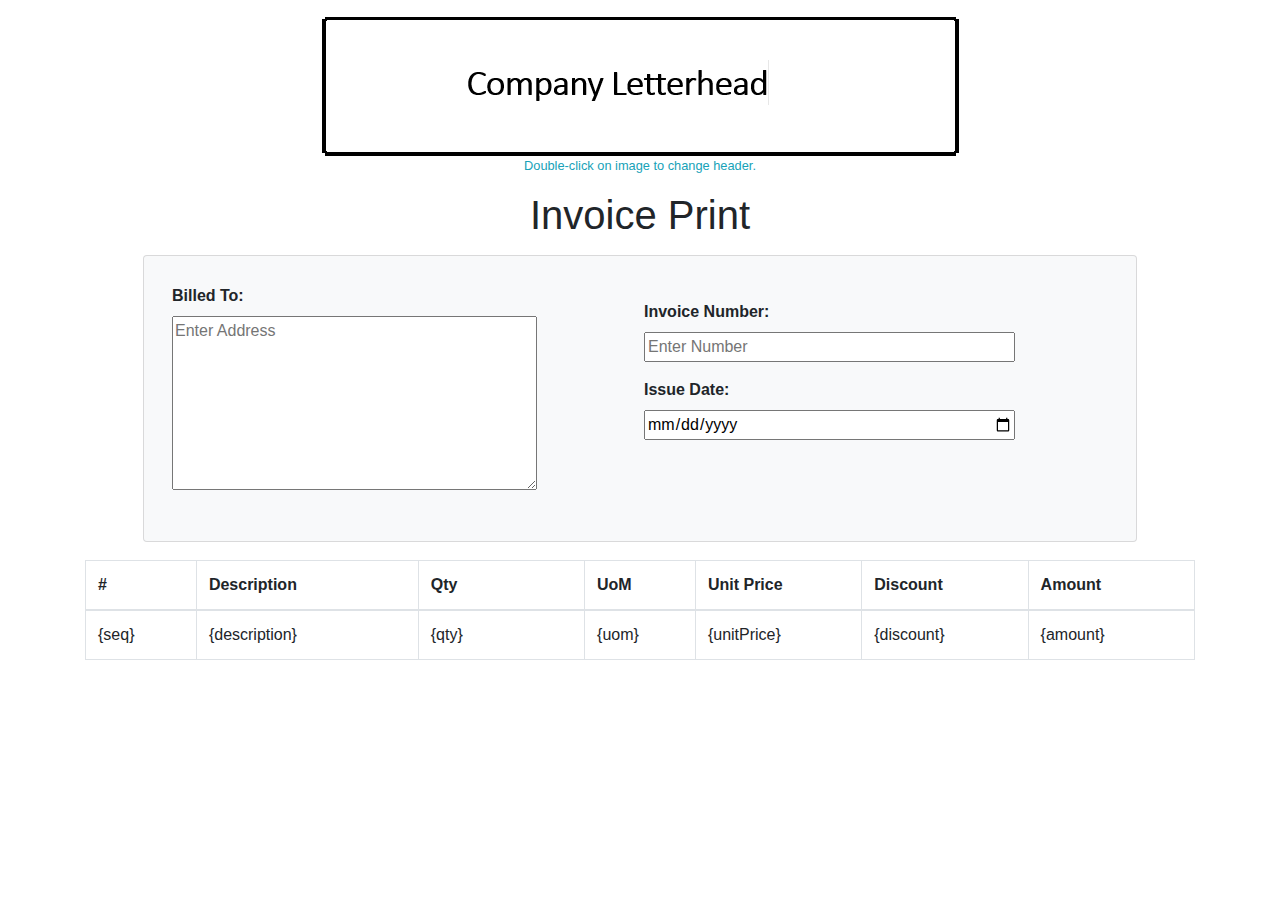
<file: invoice.html>
<!DOCTYPE html>
<html>
<head>
	<title>Print your Invoice in 5 minutes</title>
	<link rel="stylesheet" type="text/css" href="css/bootstrap.min.css">
</head>
<body>
	<table class="w-auto d-block">
		<thead class="w-auto d-block">
			<tr class="w-auto d-block">
				<th id="headerContainer" class="container my-3 d-block mx-auto" style="width: 80%">
					<img id="headerImage" class="page-header img-fluid d-block mx-auto" src="image/company header.png">
					<p class="d-print-none small text-center text-info">Double-click on image to change header.</p>
					<p class="d-block h1 header-text text-center my-3">Invoice Print</p>
					<div id="infoDiv" class="card card-body bg-light d-print-none">
						<form id="infoForm" class="d-flex flex-row">
							<div class="p-2 flex-fill">
								<div class="form-group">
									<label for="addressInput"><strong>Billed To:</strong></label><br>
									<textarea id="addressInput" class="formControl input" placeholder="Enter Address" rows="7" style="width:80%"></textarea>
								</div>
							</div>
							<div class="p-2 flex-fill">
								<div class="form-group my-3">
									<label for="numberInput"><strong>Invoice Number:</strong></label><br>
									<input type="text" id="numberInput" class="formControl input" placeholder="Enter Number" style="width:80%"></input>
								</div>
								<div class="form-group">
									<label for="dateInput"><strong>Issue Date:</strong></label><br>
									<input type="date" id="dateInput" class="formControl input" placeholder="Enter Date" style="width:80%"></input>
								</div>
							</div>
						</form>
					</div>
					<div id="infoDivPrint" class="card card-body bg-light d-none d-print-block">
						<div id="infoFormPrint" class="d-flex flex-row">
							<div class="p-2 float-left" style="width:50%">
								<div>
									<p><strong>Billed To:</strong></p>
									<p id="addressValue" class="formControl" rows="7" style="width:80%"></p>
								</div>
							</div>
							<div class="p-2 float-right"style="width:50%">
								<div class="mb-3">
									<p class="d-inline"><strong>Invoice Number:</strong></p>
									<p id="numberValue" class="formControl d-inline" style="width:80%"></p>
								</div>
								<div>
									<p class="d-inline"><strong>Issue Date:</strong></p>
									<p id="dateValue" class="formControl d-inline" style="width:80%"></p>
								</div>
							</div>
							<div class="float-none"></div>
						</div>
					</div>
				</th>
			</tr>
		</thead>

		<tbody class="w-auto d-block">
			<tr class="w-auto d-block">
				<td id="content" class="w-auto d-block">
					<div class="container table-responsive">
						<table id="lines" name="table" class="table table-bordered table-stripped">
							<thead>
								<tr>
									<th style="width: 10%" scope="col">#</th>
									<th style="width: 20%" scope="col">Description</th>
									<th style="width: 15%" scope="col">Qty</th>
									<th style="width: 10%" scope="col">UoM</th>
									<th style="width: 15%" scope="col">Unit Price</th>
									<th style="width: 15%" scope="col">Discount</th>
									<th style="width: 15%" scope="col">Amount</th>
								</tr>
							</thead>
							<tbody>
								<tr name="templateRow" class="">
									<td>{seq}</td>
									<td>{description}</td>
									<td>{qty}</td>
									<td>{uom}</td>
									<td>{unitPrice}</td>
									<td>{discount}</td>
									<td>{amount}</td>
								</tr>
							</tbody>
						</table>
					</div>
				</td>
			</tr>
		</tbody>
		<tfoot class="w-auto d-block">
			<tr class="w-auto d-block">
				<th id="footer">
					<p></p>
				</th>
			</tr>
		</tfoot>

	</table>
	<script type="text/javascript" src="script/jquery-3.4.1.js"></script>
	<script type="text/javascript" src="script/bootstrap.min.js"></script>
	<script type="text/javascript" src="script/main.js"></script>
	<script type="text/javascript" src="script/invoice.js"></script>
</body>
</html>
</file>
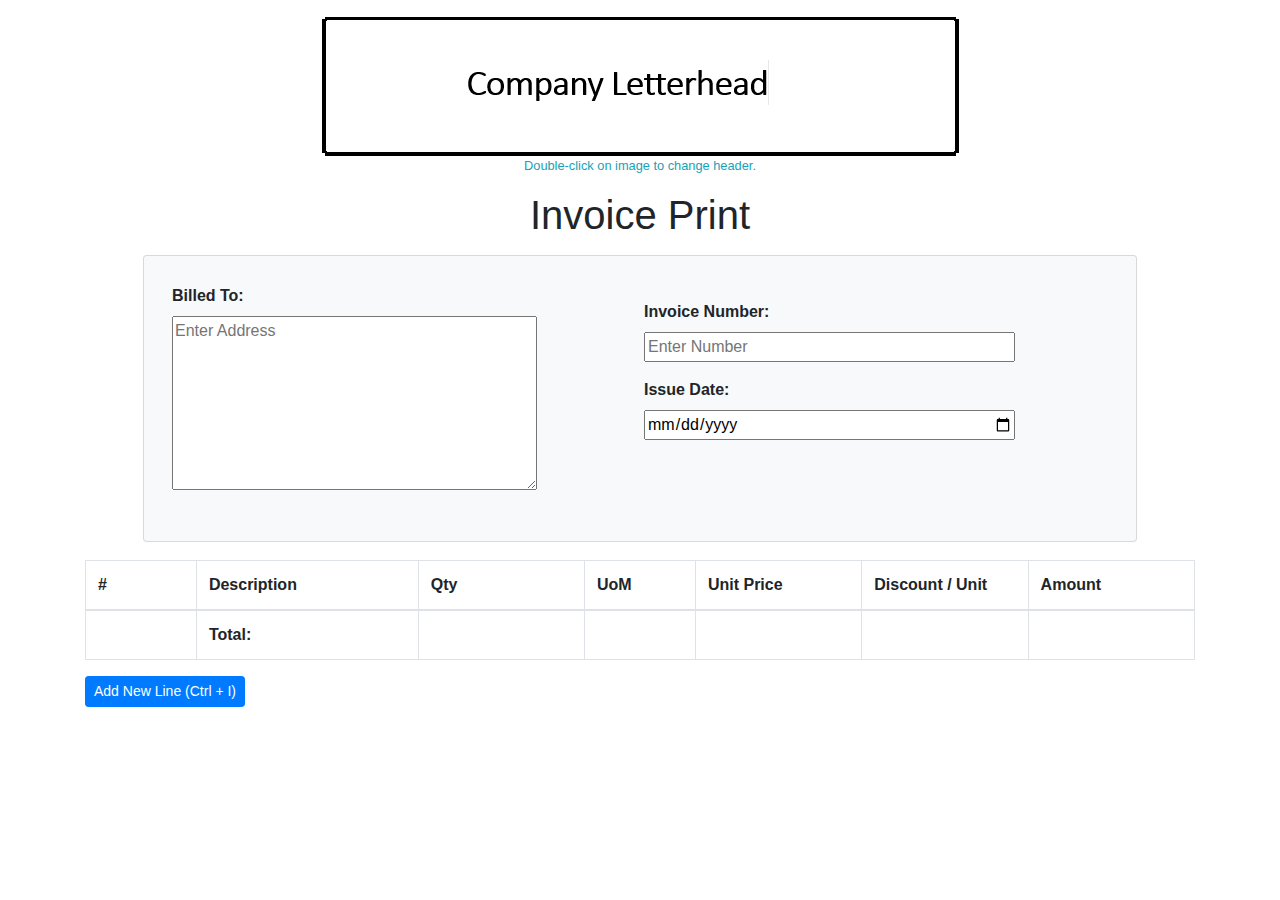
<file: module/Accounting/Invoice/invoice.html>
<!DOCTYPE html>
<html>
<head>
	<title>Print your Invoice in 5 minutes</title>
	<link rel="stylesheet" type="text/css" href="../../../../css/bootstrap.min.css">
	<link rel="stylesheet" type="text/css" href="css/custom css.css">
</head>
<body>
	<table class="w-auto d-block">
		<thead class="w-auto d-block">
			<tr class="w-auto d-block">
				<th id="headerContainer" class="container my-3 d-block mx-auto" style="width: 80%">
					<img id="headerImage" class="page-header img-fluid d-block mx-auto" src="image/company header.png"data-toggle="tooltip" title="Double-click to change this.">
					<p class="d-print-none small text-center text-info">Double-click on image to change header.</p>
					<p class="d-block h1 header-text text-center my-3">Invoice Print</p>
					<div id="infoDiv" class="card card-body bg-light d-print-none">
						<form id="infoForm" class="d-flex flex-row">
							<div class="p-2 flex-fill">
								<div class="form-group">
									<label for="addressInput"><strong>Billed To:</strong></label><br>
									<textarea id="addressInput" class="formControl input infoInput" placeholder="Enter Address" rows="7" style="width:80%"></textarea>
								</div>
							</div>
							<div class="p-2 flex-fill">
								<div class="form-group my-3">
									<label for="numberInput"><strong>Invoice Number:</strong></label><br>
									<input type="text" id="numberInput" class="formControl input infoInput" placeholder="Enter Number" style="width:80%"></input>
								</div>
								<div class="form-group">
									<label for="dateInput"><strong>Issue Date:</strong></label><br>
									<input type="date" id="dateInput" class="formControl input infoInput" placeholder="Enter Date" style="width:80%"></input>
								</div>
							</div>
						</form>
					</div>
					<div id="infoDivPrint" class="card card-body bg-light d-none d-print-block">
						<div id="infoFormPrint" class="d-flex flex-row">
							<div class="p-2 float-left" style="width:50%">
								<div>
									<p><strong>Billed To:</strong></p>
									<p id="addressValue" class="formControl" rows="7" style="width:80%"></p>
								</div>
							</div>
							<div class="p-2 float-right"style="width:50%">
								<div class="mb-3">
									<p class="d-inline"><strong>Invoice Number:</strong></p>
									<p id="numberValue" class="formControl d-inline" style="width:80%"></p>
								</div>
								<div>
									<p class="d-inline"><strong>Issue Date:</strong></p>
									<p id="dateValue" class="formControl d-inline" style="width:80%"></p>
								</div>
							</div>
							<div class="float-none"></div>
						</div>
					</div>
				</th>
			</tr>
		</thead>

		<tbody class="w-auto d-block">
			<tr class="w-auto d-block">
				<td id="content" class="w-auto d-block">
					<div class="container table-responsive">
						<table id="lines" name="table" class="table table-bordered table-striped">
							<thead>
								<tr>
									<th style="width: 10%" scope="col">#</th>
									<th style="width: 20%" scope="col">Description</th>
									<th style="width: 15%" scope="col">Qty</th>
									<th style="width: 10%" scope="col">UoM</th>
									<th style="width: 15%" scope="col">Unit Price</th>
									<th style="width: 15%" scope="col">Discount / Unit</th>
									<th style="width: 15%" scope="col">Amount</th>
								</tr>
							</thead>
							<tbody>
								<tr name="templateRow" class="d-print-none d-none">
									<td>{seq}</td>
									<td>{description}</td>
									<td>{qty}</td>
									<td>{uom}</td>
									<td>{unitPrice}</td>
									<td>{discount}</td>
									<td>{amount}</td>
								</tr>
							</tbody>
							<tfoot class="font-weight-bold">
								<tr>
									<td></td>
									<td>Total:</td>
									<td>{qtyTotal}</td>
									<td></td>
									<td></td>
									<td>{discountTotal}</td>
									<td>{amountTotal}</td>
								</tr>
							</tfoot>
						</table>

						<button type="button" class="btn btn-sm btn-primary d-print-none" data-toggle="modal" data-target="#itemForm">Add New Line (Ctrl + I)</button>
					</div>
					<div id="itemFormDiv" class="modal" tabindex="-1" role="dialog">
						<div class="modal-dialog modal-lg" role="document">
							<div class="modal-content">
								<div class="modal-header">
									<h5 class="modal-title">Add Product</h5>
									<button type="button" class="close" data-dismiss="modal" aria-label="Close">
										<span aria-hidden="true">&times;</span>
									</button>
								</div>
								<div class="modal-body" id="itemModal">
									<div id="itemDiv" class="bg-light d-print-none">
										<form id="itemForm" class="d-flex flex-row">
											<div class="p-2" style="width:50%">
												<div class="form-group">
													<label for="descriptionInput"><strong>Description</strong></label><br>
													<textarea id="descriptionInput" class="formControl input" placeholder="Enter Description" rows="5" style="width:100%" autofocus="true"></textarea>
												</div>
											</div>
											<div class="p-2" style="width:50%">
												<div class="form-group">
													<label for="qtyInput"><strong>Qty:</strong></label>
													<input type="number" id="qtyInput" class="formControl input float-right" placeholder="Enter Qty" style="width:60%" step="any"></input>
												</div>
												<div class="form-group">
													<label for="uomInput"><strong>UoM:</strong></label>
													<input type="text" id="uomInput" class="formControl input float-right" placeholder="Enter UoM" style="width:60%"></input>
												</div>
												<div class="form-group">
													<label for="unitPriceInput"><strong>Unit Price:</strong></label>
													<input type="number" id="unitPriceInput" class="formControl input float-right" placeholder="Enter Unit Price" style="width:60%" step="any"></input>
												</div>
												<div class="form-group">
													<label for="discountInput"><strong>Discount per Unit:</strong></label>
													<input type="number" id="discountInput" class="formControl input float-right" placeholder="Enter Discount" style="width:60%" step="any"></input>
												</div>
											</div>
										</form>
									</div>
								</div>
								<div class="modal-footer">
									<button type="button" class="btn btn-primary" onclick="addLine()">Add Line</button>
									<button type="button" class="btn btn-secondary" data-dismiss="modal">Close</button>
								</div>
							</div>
						</div>
					</div>
				</td>
			</tr>
		</tbody>
		<tfoot class="w-auto d-block">
			<tr class="w-auto d-block">
				<th id="footer">
					<p></p>
				</th>
			</tr>
		</tfoot>

	</table>
	<script type="text/javascript" src="../../../../script/jquery-3.4.1.js"></script>
	<script type="text/javascript" src="../../../../script/bootstrap.min.js"></script>
	<script type="text/javascript" src="../../../../script/main.js"></script>
	<script type="text/javascript" src="../../../../script/underscore-min.js"></script>
	<script type="text/javascript" src="script/invoice.js"></script>
</body>
</html>
</file>
<file: module/Accounting/Invoice/css/custom css.css>
/*div#headerContainer{
    display: block; text-align: center; 
    position: running(header);
}
div.footer {
    display: block; text-align: center;
    position: running(footer);
}
@page {
    @top-center { content: element(header) }
}
@page { 
    @bottom-center { content: element(footer) }
}*/
</file>
